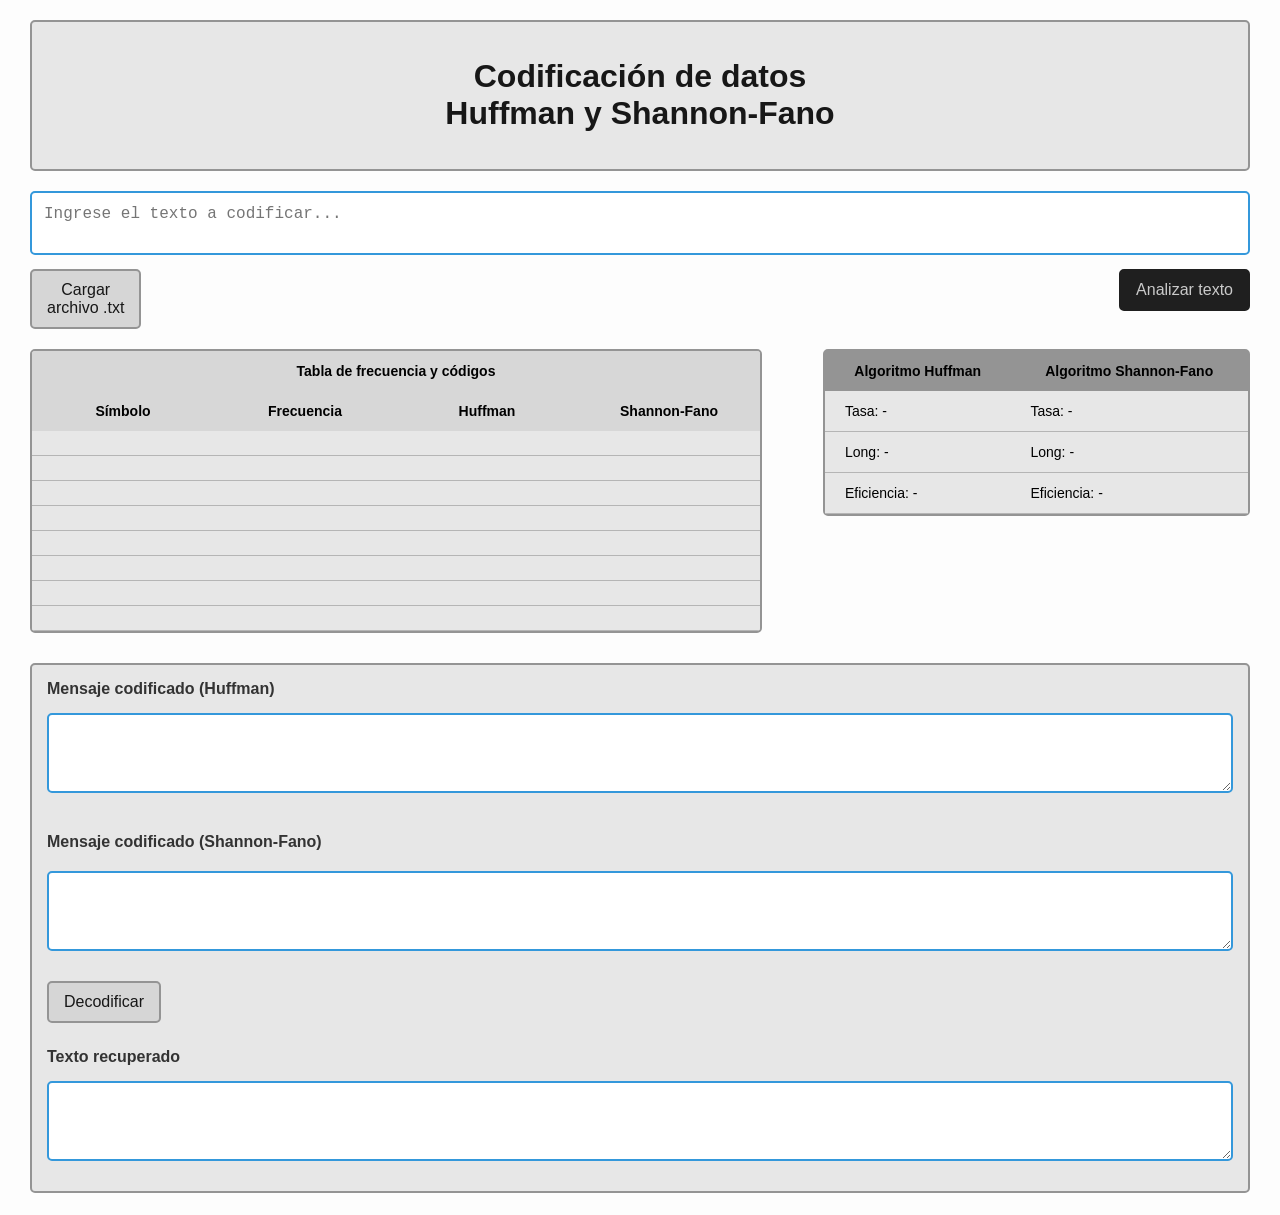
<file: index.html>
<!DOCTYPE html>
<html lang="es">
<head>
    <meta charset="UTF-8">
    <meta name="viewport" content="width=device-width, initial-scale=1.0">
    <title>TP Integrador</title>
    <link rel="stylesheet" href="Estilo.css" />
    <script src="https://code.jquery.com/jquery-3.6.0.min.js"></script>
    <script src="Botones.js"></script>
    <script src="TablaDinámica.js"></script>    
    <script src="Frecuencia.js"></script>
    <script type="module" src="Main.js"></script> 
</head>
<body>
    <header>
        <h1>Codificación de datos<br>Huffman y Shannon-Fano</h1>
    </header>
    
    <textarea id="contenido" class="caja-texto" placeholder="Ingrese el texto a codificar..." style="resize: none;"></textarea>
    
    <button class="boton1" onclick="mostrarInput()">Cargar<br>archivo .txt</button>
    <div id="caja-input" class="caja" style="display: none;">
        <input type="file" id="archivo" accept=".txt">
        <button onclick="cargarArchivo()">Subir archivo</button>
        <button onclick="ocultarInput()">Cerrar</button>
    </div>
    
    <button class="boton2" id="btn-analizar">Analizar texto</button>
    
    <div class="container">
        <div class="dinamic-table-container">
            <table class="dinamic-table-header">
                <tr>
                    <th colspan="4" id="super-th">Tabla de frecuencia y códigos</th>
                </tr>
                <tr>
                    <th>Símbolo</th>
                    <th>Frecuencia</th>
                    <th>Huffman</th>
                    <th>Shannon-Fano</th>
                </tr>
            </table>
            <table class="dinamic-table" id="tabla-dinamica">
                <tbody id="table-body">
                    </tbody>         
            </table>
        </div>
        <div class="static-table-container">
            <table class="static-table">
                <thead>
                    <tr>
                        <th>Algoritmo Huffman</th>
                        <th>Algoritmo Shannon-Fano</th>
                    </tr>
                </thead>
                <tbody>                    
                    <tr>
                        <td id="Tasa-Huffman">Tasa: -</td>
                        <td id="Tasa-Shannon">Tasa: -</td>
                    </tr>
                    <tr>
                        <td id="Longitud-Huffman">Long: -</td>
                        <td id="Longitud-Shannon">Long: -</td>
                    </tr>
                    <tr>
                        <td id="Eficiencia-Huffman">Eficiencia: -</td>
                        <td id="Eficiencia-Shannon">Eficiencia: -</td>
                    </tr>
                </tbody>
            </table>                
        </div>
    </div>        

    <div class="caja" id="caja-decodificacion">
            <h3 style="margin: 0; color: #333;">Mensaje codificado (Huffman)</h3>
            <textarea id="texto-codificado-huffman" class="caja-texto" style="margin: 0; width: auto; background-color: #fff;" readonly></textarea>
            
            <h3 style="margin: 15px 0 5px 0; color: #333;">Mensaje codificado (Shannon-Fano)</h3>
            <textarea id="texto-codificado-shannon" class="caja-texto" style="margin: 0; width: auto; background-color: #fff;" readonly></textarea>
            
            <!-- Aclaramos en el botón que decodificamos usando la cadena de Huffman -->
            <button id="btn-decodificar" class="boton1" style="margin: 10px 0; width: fit-content;">Decodificar</button>
            
            <h3 style="margin: 0; color: #333;">Texto recuperado</h3>
            <textarea id="texto-recuperado" class="caja-texto" style="margin: 0; width: auto; background-color: #fff;" readonly></textarea>
        </div>
</body>
</html>
</file>
<file: Estilo.css>
body {
    margin: 0;
    font-family: Arial, sans-serif;
    background-color: #fdfdfd;
}

header {
    background-color: rgb(231, 231, 231);
    color: rgb(23, 23, 23);
    padding: 15px;
    border: 2px solid #949494;
    text-align: center;
    margin: 20px 30px;
    border-radius: 5px;
}

/* Área de ingreso de texto principal */
.caja-texto {
    width: calc(100% - 60px);
    padding: 12px;
    border: 2px solid #3498db;
    border-radius: 5px;
    font-size: 16px;
    margin: 0 30px;
    box-sizing: border-box;
}

/* Estilos de Botones */
.boton1 {
    margin-top: 10px;
    padding: 10px 15px;
    background-color: rgb(214, 214, 214);
    color: rgb(23, 23, 23);
    border: 2px solid #949494;
    border-radius: 5px;
    cursor: pointer;
    font-size: 16px;
    margin-left: 30px;
}

.boton1:hover {
    background-color: #949494;
}

.boton2 {
    margin-top: 10px;
    padding: 10px 15px;
    background-color: rgb(31, 31, 31);
    color: rgb(202, 202, 202);
    border: 2px solid rgb(31, 31, 31);
    border-radius: 5px;
    cursor: pointer;
    font-size: 16px;
    margin-right: 30px;
    float: right;
}

.boton2:hover {
    background-color: #434343;
}

/* Contenedores Principales */
.caja {
    display: flex;
    flex-direction: column;
    gap: 10px;
    padding: 15px;
    margin: 20px 30px;
    width: calc(100% - 60px);
    border: 2px solid #949494;
    border-radius: 5px;
    background-color: rgb(231, 231, 231);
    box-sizing: border-box;
}

.container {
    display: flex;
    width: calc(100% - 60px);
    margin: 10px 30px;
    padding: 10px 0;
    justify-content: space-between;
    box-sizing: border-box;
    gap: 30px;
}

/* Ajustes de Tablas Dinámicas y Estáticas */
.dinamic-table-container {
    border: 2px solid #949494;
    width: 60% !important;
    max-height: 350px;
    overflow-y: auto;
    background-color: rgb(231, 231, 231); /* Fondo claro uniforme para evitar el bloque gris oscuro */
    border-radius: 5px;
    box-sizing: border-box;
}

.static-table-container {
    border: 2px solid #949494;
    width: 35% !important;
    height: fit-content;
    background-color: #949494;
    border-radius: 5px;
    box-sizing: border-box;
}

/* ALINEACIÓN PERFECTA DE CABECERA Y CUERPO */
.dinamic-table-header {
    position: sticky;
    top: 0;
    background-color: rgb(215, 215, 215);
    width: 100% !important;
    z-index: 2;
    font-weight: bold;
    text-align: center;
    border-collapse: collapse;
    table-layout: fixed; /* Fuerza a respetar la cuadrícula rígida */
}

.dinamic-table, .static-table {
    width: 100% !important;
    border-collapse: collapse;
}

.dinamic-table {
    table-layout: fixed; /* Acopla las celdas milimétricamente con el encabezado */
}

/* AGRANDAR LETRA Y FILAS DE LA TABLA */
.dinamic-table-header th, .dinamic-table td, .static-table th, .static-table td {
    padding: 12px 10px !important;
    font-size: 14px !important;
    text-align: center;
    word-wrap: break-word;
    box-sizing: border-box;
}

.dinamic-table-header th {
    width: 25% !important; /* Cada columna se queda fija en un cuarto exacto del total */
}

.dinamic-table td {
    width: 25% !important;
}

.dinamic-table tbody {
    font-size: 14px !important;
}

td {
    background-color: rgb(231, 231, 231) !important;
    color: black !important;
    border-bottom: 1px solid #b5b5b5;
}

.static-table tr {
    text-align: left;
}

.static-table td {
    text-align: left;
    padding-left: 20px !important;
}

#super-th {
    border-top: 0;
}

/* MEJORA TOTAL PARA LA SECCIÓN INFERIOR (Cajas Estiradas) */
#caja-decodificacion {
    display: flex;
    flex-direction: column;
    align-items: fill;
}

#caja-decodificacion h3 {
    font-size: 16px;
    margin-bottom: 5px;
}

/* Modificamos las cajas internas para que usen el 100% del contenedor */
#caja-decodificacion .caja-texto {
    width: 100% !important; 
    margin: 5px 0 15px 0 !important;
    min-height: 80px;
    font-family: monospace; /* Fuente ideal para código binario */
    font-size: 15px;
}

#btn-decodificar {
    margin: 5px 0 15px 0 !important;
    width: fit-content;
}
</file>
